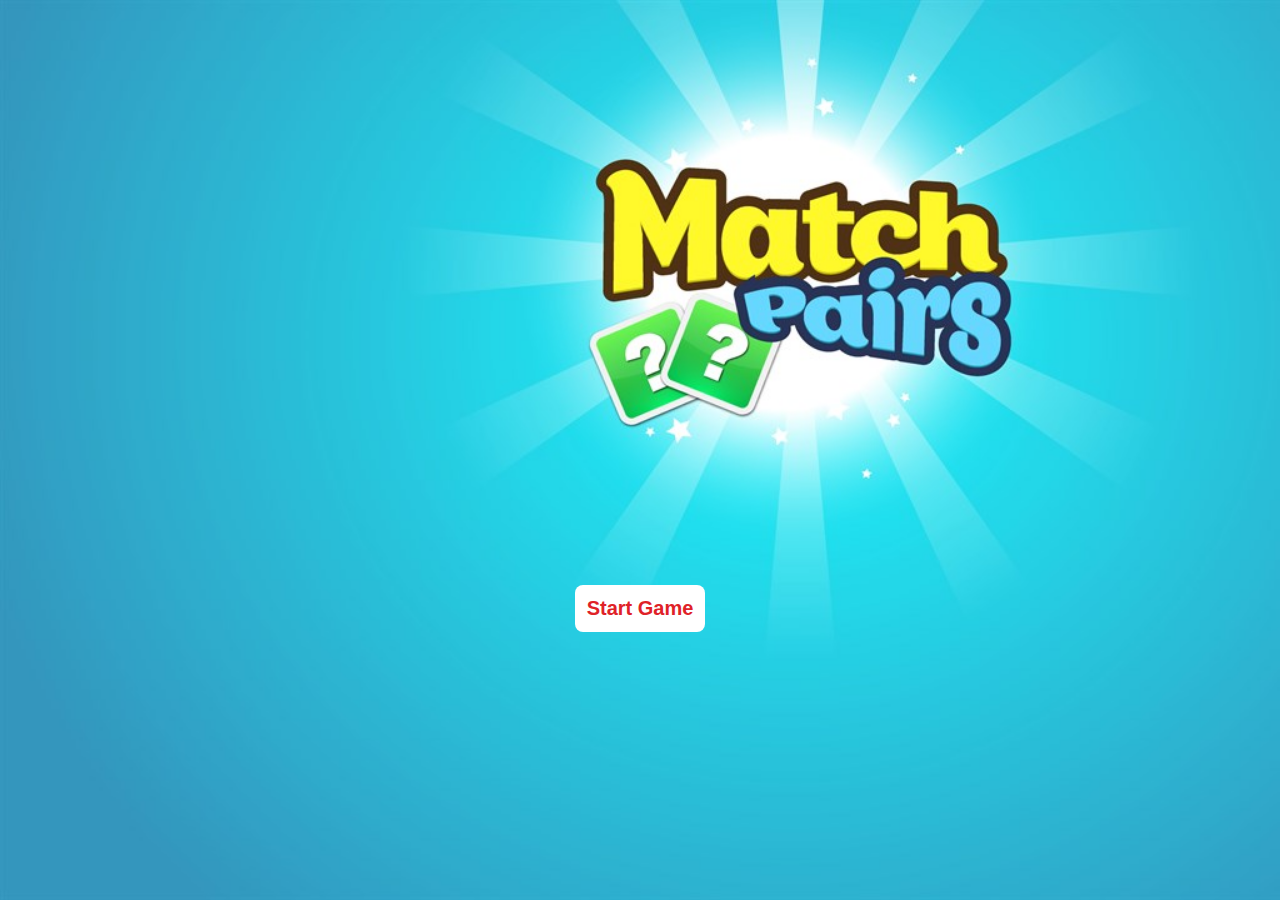
<file: index.html>
<!DOCTYPE html>
<html lang="en">
<head>
    <meta charset="UTF-8">
    <meta name="viewport" content="width=device-width, initial-scale=1.0">
    <title>Home Page</title>
    <link rel="stylesheet" href="style.css">
</head>
<body>
    <div class="container">
        <a href="homepage.html"><button class="Start" value="start">Start Game</button></a>
    </div>
    <div>

    </div>
<script src="app.js"></script>
</body>
</html>
</file>
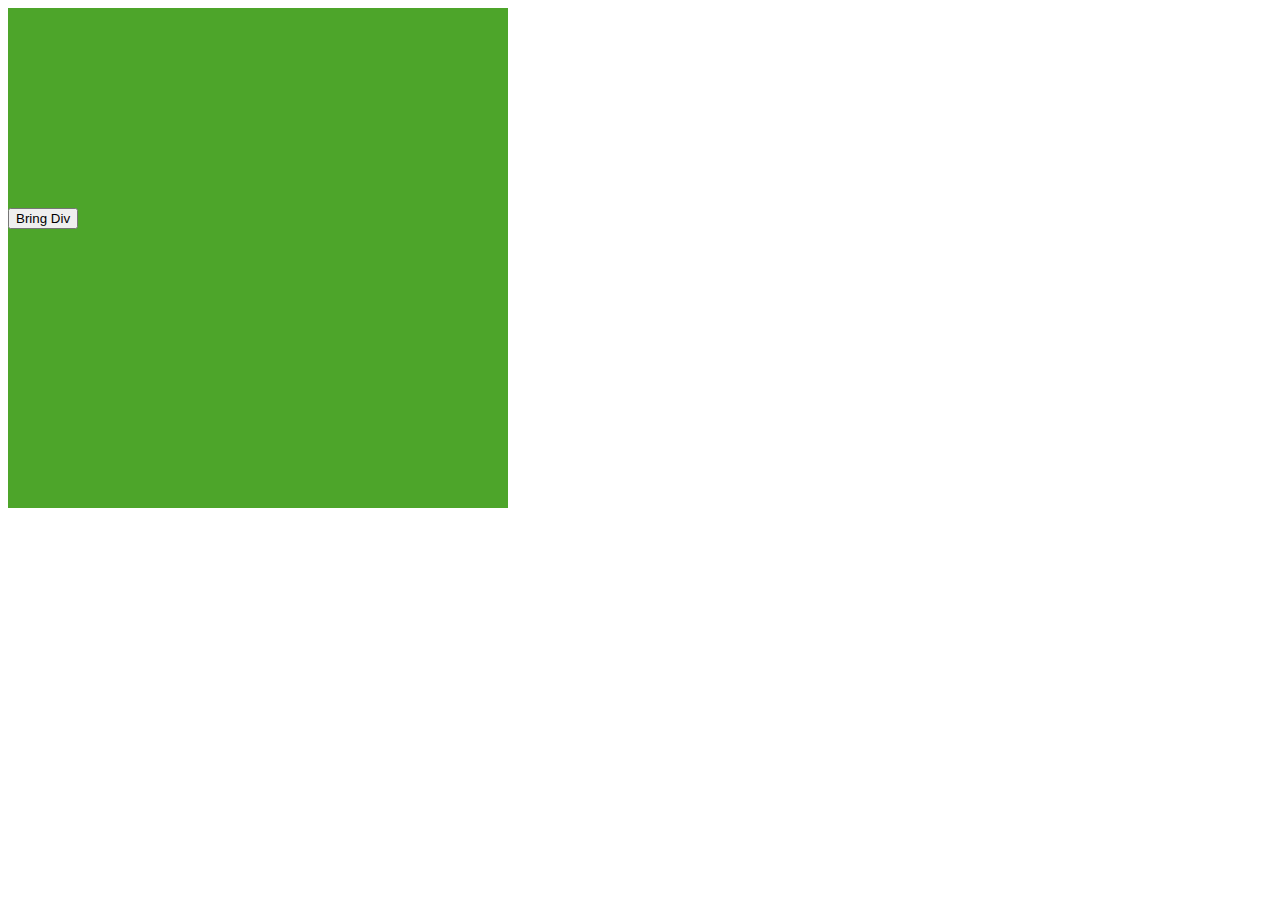
<file: help.html>
<!DOCTYPE html>
<html lang="en">
<head>
    <meta charset="UTF-8">
    <meta name="viewport" content="width=device-width, initial-scale=1.0">
    
    <link rel="stylesheet" href="style2.css">
</head>
<body>
    <div class="trail">
    <div class="container">
        <p>box</p>
    </div>
    <button class="try">Bring Div</button>
    </div>
    <script src="trail.js"></script>
</body>
</html>
</file>
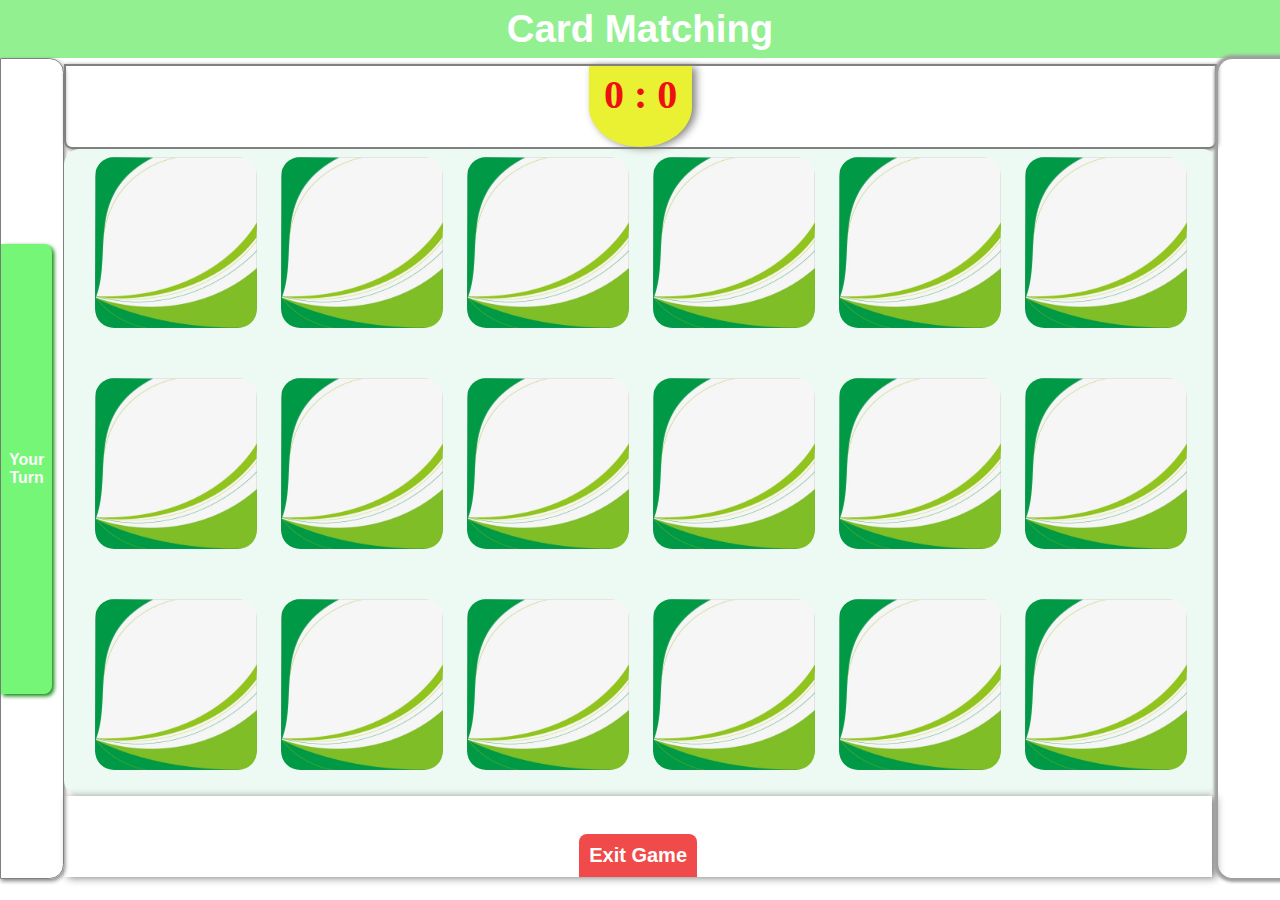
<file: homepage.html>
<!DOCTYPE html>
<html lang="en">
<head>
    <meta charset="UTF-8">
    <meta name="viewport" content="width=device-width, initial-scale=1.0">
    <title>Document</title>
    <link rel="stylesheet" href="style.css">
</head>
<body>
    <div class="heading">
    <h1 class="head">Card Matching</h1>
    </div>
    <div class="con">
        <div class="first">
            <button class="Left">Your <br>Turn</button>
        </div>
        <div class="second">
            <div class="top">
                <p class="score">0 : 0</p>
            </div>
            <div class="middle">
                <a class="anchor">
                <div class="cards" >
                    <div class="flip-card-inner" id="monkey" >
                        <div class="flip-card-front">
                            <img src="Images/card-back.jpg" alt="" >
                        </div>
                        <div class="flip-card-back">
                            <img src="Images/monkey.jpg" alt="monkey" id="monkey"> 
                        </div>
                    </div>
                </div>
                </a>
                <a class="anchor">
                <div class="cards">
                    <div class="flip-card-inner" id="elephant" >
                        <div class="flip-card-front">
                            <img src="Images/card-back.jpg" alt="" >
                        </div>
                        <div class="flip-card-back">
                            <img src="Images/elephant.jpeg" alt="elephant" id="elephant"> 
                        </div>
                    </div>
                </div>
            </a>
                <a class="anchor">
                <div class="cards">
                    <div class="flip-card-inner" id="Lion">
                        <div class="flip-card-front">
                            <img src="Images/card-back.jpg" alt="" >
                        </div>
                        <div class="flip-card-back">
                            <img src="Images/Lion.jpg" alt="Lion" id="Lion">  
                        </div>
                    </div>
                </div>
            </a>
                <a class="anchor">
                <div class="cards">
                    <div class="flip-card-inner" id="snake">
                        <div class="flip-card-front">
                            <img src="Images/card-back.jpg" alt="" >
                        </div>
                        <div class="flip-card-back">
                            <img src="Images/snake.png" alt="snake" id="snake">  
                        </div>
                    </div>
                </div>
            </a>
                <a class="anchor">
                <div class="cards">
                    <div class="flip-card-inner" id="monkey" >
                        <div class="flip-card-front">
                            <img src="Images/card-back.jpg" alt="" >
                        </div>
                        <div class="flip-card-back">
                            <img src="Images/monkey.jpg" alt="monkey" id="monkey">  
                        </div>
                    </div>
                </div>
            </a>
               
                <a class="anchor">
                <div class="cards">
                    <div class="flip-card-inner" id="Lion">
                        <div class="flip-card-front">
                            <img src="Images/card-back.jpg" alt="" >
                        </div>
                        <div class="flip-card-back">
                            <img src="Images/Lion.jpg" alt="Lion" id="Lion">  
                        </div>
                    </div>
                </div>
            </a>
                <a class="anchor">
                <div class="cards">
                    <div class="flip-card-inner" id="elephant">
                        <div class="flip-card-front">
                            <img src="Images/card-back.jpg" alt="" >
                        </div>
                        <div class="flip-card-back">
                            <img src="Images/elephant.jpeg" alt="elephant" id="elephant">  
                        </div>
                    </div>
                </div>
            </a>
                <a class="anchor">
                <div class="cards">
                    <div class="flip-card-inner" id="cat">
                        <div class="flip-card-front">
                            <img src="Images/card-back.jpg" alt="" >
                        </div>
                        <div class="flip-card-back">
                            <img src="Images/cat.jpg" alt="cat" id="cat">  
                        </div>
                    </div>
                </div>
            </a>
                <a class="anchor">
                <div class="cards">
                    <div class="flip-card-inner" id="cow">
                        <div class="flip-card-front">
                            <img src="Images/card-back.jpg" alt="" >
                        </div>
                        <div class="flip-card-back">
                            <img src="Images/cow.jpg" alt="cow" id="cow">  
                        </div>
                    </div>
                </div>
            </a>
                <a class="anchor">
                <div class="cards">
                    <div class="flip-card-inner" id="tortoise">
                        <div class="flip-card-front">
                            <img src="Images/card-back.jpg" alt="" >
                        </div>
                        <div class="flip-card-back">
                            <img src="Images/tortoise.jpeg" alt="tortoise" id="tortoise">  
                        </div>
                    </div>
                </div>
            </a>
                <a class="anchor">
                <div class="cards">
                    <div class="flip-card-inner" id="panda">
                        <div class="flip-card-front">
                            <img src="Images/card-back.jpg" alt="" >
                        </div>
                        <div class="flip-card-back">
                            <img src="Images/panda.jpg" alt="panda" id="panda">  
                        </div>
                    </div>
                </div>
            </a>
                <a class="anchor">
                <div class="cards">
                    <div class="flip-card-inner" id="cat">
                        <div class="flip-card-front">
                            <img src="Images/card-back.jpg" alt="" >
                        </div>
                        <div class="flip-card-back">
                            <img src="Images/cat.jpg" alt="cat" id="cat">  
                        </div>
                    </div>
                </div>
            </a>
                <a class="anchor">
                <div class="cards">
                    <div class="flip-card-inner" id="cow">
                        <div class="flip-card-front">
                            <img src="Images/card-back.jpg" alt="" >
                        </div>
                        <div class="flip-card-back">
                            <img src="Images/cow.jpg" alt="cow" id="cow">  
                        </div>
                    </div>
                </div>
            </a>
                <a class="anchor">
                <div class="cards">
                    <div class="flip-card-inner" id="panda">
                        <div class="flip-card-front">
                            <img src="Images/card-back.jpg" alt="" >
                        </div>
                        <div class="flip-card-back">
                            <img src="Images/panda.jpg" alt="panda" id="panda">  
                        </div>
                    </div>
                </div>
            </a>
                <a class="anchor">
                <div class="cards">
                    <div class="flip-card-inner" id="zebra">
                        <div class="flip-card-front">
                            <img src="Images/card-back.jpg" alt="" >
                        </div>
                        <div class="flip-card-back">
                            <img src="Images/zebra.png" alt="zebra" id="zebra">  
                        </div>
                    </div>
                </div>
            </a>
                <a class="anchor">
                <div class="cards">
                    <div class="flip-card-inner"  id="tortoise">
                        <div class="flip-card-front">
                            <img src="Images/card-back.jpg" alt="" >
                        </div>
                        <div class="flip-card-back">
                            <img src="Images/tortoise.jpeg" alt="tortoise" id="tortoise">  
                        </div>
                    </div>
                </div>
            </a>
                <a class="anchor">
                <div class="cards">
                    <div class="flip-card-inner" id="zebra">
                        <div class="flip-card-front">
                            <img src="Images/card-back.jpg" alt="" >
                        </div>
                        <div class="flip-card-back">
                            <img src="Images/zebra.png" alt="zebra" id="zebra">  
                        </div>
                    </div>
                </div>
                </a>
                <a class="anchor">
                <div class="cards">
                    <div class="flip-card-inner" id="snake">
                        <div class="flip-card-front">
                            <img src="Images/card-back.jpg" alt="" >
                        </div>
                        <div class="flip-card-back">
                            <img src="Images/snake.png" alt="snake" id="snake">  
                        </div>
                    </div>
                </div>
                </a>
                
                
                

            </div>
            <div class="bottom">
                <button class="exit"> Exit Game</button>
            </div>
        </div>
        <div class="third">
            <button class="Right hide">Your<br>Turn</button>
        </div>
    </div>
    <script src="app.js"></script>
</body>
</html>
</file>
<file: style.css>
*{
    margin:0;
    padding:0;

}
.container{
    width:100%;
    height: 100vh;
    background-image: url(Images/Wallpaper.jpeg);
    background-size: cover;
    align-items: center;
    text-align: center;
    /* justify-content: center; */
}
.Start{
    margin: 65vh 0 0 0;
    padding:12px;
    font-size: 2.5ch;
    font-weight:bolder;
    font-family:'Franklin Gothic Medium', 'Arial Narrow', Arial, sans-serif;
    background-color: rgb(255, 255, 255);
    color: rgb(223, 34, 40);
    border-radius: 0.5rem;
    outline: none;
    border: none;
    transition: 0.2s;
    
}

.Start:hover{
    margin: 65vh 0 0 0;
    padding:12px;
    font-size: 2.6ch;
    font-weight: bolder;
    font-family:'Franklin Gothic Medium', 'Arial Narrow', Arial, sans-serif;
    background-color: rgb(255, 255, 255);
    color: rgb(233, 57, 75);
    border-radius: 0.5rem;
    outline: none;
    border: none;
    cursor: pointer;    
    
}
.new_game{
    padding: 7px;
    width:10vw;
    height: 6vmin;
    background-color: rgb(42, 41, 41);
    color:white;
    border: none;
    outline: none;
    font-size: 1.4vw;
    border-radius: 0.5rem;
    cursor: pointer;
    transition:0.5s;

}
.new_game:hover{
    padding: 8px;
    width:10.5vw;
    height: 6.5vmin;
    background-color: rgb(219, 217, 217);
    color:rgb(80, 79, 79);
    border: none;
    outline: none;
    font-size: 1.4vw;
    border-radius: 0.5rem;
    cursor: pointer;

}
.head{
    font-size: 3vw;
    /* background-color: rgb(146, 240, 145); */
    color:white;
    /* text-align: center;   */
    padding:4px;
    /* background-color:rgba(red, green, blue, alpha); */
    font-family:'Gill Sans', 'Gill Sans MT', Calibri, 'Trebuchet MS', sans-serif;

    
}

.heading{
    height:fit-content;
    background-color: rgb(146, 240, 145);
    display: flex;
    flex-direction: column;
    text-align: center;
    align-items: center;
    justify-content: center;
    padding:3px;
    transition: 2s;
    gap:1.3rem;

}
.winner{
    font-size:3.5vw;
    height:48vmax;

}


.con{
    display: flex;
    align-items: center;
    text-align: center;

}
.first{
    /* background-color: rgb(193, 222, 135);     */
    width: 20vmin;
    height:91vh;
    display: flex;
    flex-direction: row;
    align-items: center;
    border: 1px solid gray;
    border-radius: 0 0.9rem 0.9rem 0;
    box-shadow: 1px 2px 4px  grey;
    gap:1.2rem;
    
    /* background-color: #008000; */
}
.third{
    /* background-color: rgb(135, 222, 145); */
    width: 20vmin;
    height:91vh;
    display: flex;
    flex-direction: row-reverse;
    align-items: center;
    border-radius: 0.9rem 0 0 0.9rem;
    box-shadow: 0 0 3px 4px #9e9e9d;
    /* background-color: aqua; */
}
.second{
    /* background-color: rgb(178, 181, 178); */
    width: inherit;
    height:90vh;
    gap:1rem;

}
.top{
    width: 99.6%;
    height:10%;
    /* background-color: rgb(154, 246, 185); */
    border:2px solid grey;
    border-radius: 0 0 0.5rem 0.5rem;
    display:flex;
    flex-direction:column-reverse;
    text-align: center;
    align-items: center;
    box-shadow: 1px 1px 4px  grey;
}
.middle{
    width: inherit;
    height:79%;
    background-color: rgb(237, 250, 243);
    border-radius: 1rem;
    display: flex;
    width: 100%;
    padding-top: 8px;
    flex-wrap: wrap;
    /* background-image: url(Images/poker-background.jpg); */
    background-size: cover;
    justify-content: center;
    gap:1.5rem;
    /* box-shadow: 2px 2px 2px 2px rgb(207, 237, 174); */

    
}
.cards{
    /* background-color:rgb(244, 244, 94); */
    width:18vmin;
    height: 19vmin;
    cursor: pointer;
    color:white;
    
    /* background-image: url('Images/card-back.jpg'); */

}

.bottom{
    width: 99.5%;
    height:10%;
    /* background-color: rgb(21, 0, 255); */
    display: flex;
    flex-direction: column-reverse;
    vertical-align: bottom;
    align-items: center;
    box-shadow: 4px 1px 8px  grey;


}
.score{
    font-size: 5ch;
    background-color: rgb(234, 241, 50);
    width: fit-content;
    height: 100%;
    padding:0.5%;
    padding-left: 15px;
    padding-right: 15px;
    box-shadow: 4px 1px 8px  grey;
    font-weight: bolder;
    color:rgb(237, 16, 16);
    border-radius: 0 0 60% 60%;

}
.Left{
    height:50vmin;
    float: left;
    color: rgb(252, 252, 252);
    width:fit-content;
    font-size: 2ch;
    font-weight: bold;
    font-family: 'Gill Sans', 'Gill Sans MT', Calibri, 'Trebuchet MS', sans-serif;
    border-radius:0 0.5rem 0.5rem 0;
    background-color: rgb(118, 246, 118);
    border: none;
    box-shadow: 2px 2px 4px #008000;
    outline: none;
    cursor: pointer;
    padding: 8px;
    /* box-shadow: 2px 2px 4px #008000; */
    transition: 0.1s;
}
.Left:hover{
    height:50.9vmin;

    padding: 9px;
    
}
.Right{
    height:50vmin;
    float: left;
    color: rgb(252, 252, 252);
    width:fit-content;
    font-size: 2ch;
    font-weight: bold;
    font-family: 'Gill Sans', 'Gill Sans MT', Calibri, 'Trebuchet MS', sans-serif;
    border-radius:0.5rem 0 0 0.5rem;
    background-color: rgb(118, 246, 118);
    border: none;
    outline: none;
    cursor: pointer;
    padding: 8px;
    box-shadow: 0 1px 3px 2px #008000;
    transition: 0.1s;

}
.Right:hover{
    height:50.9vh;
   
    padding: 9px;
    box-shadow: 0 1px 3px 2px #008000;

}
.exit{
    width:fit-content;
    padding:10px;
    font-size: 2.5ch;
    background-color: rgb(241, 74, 74);
    color: white;
    outline: none;
    border: none;
    border-radius: 0.5rem 0.5rem 0 0;
    font-family: 'Gill Sans', 'Gill Sans MT', Calibri, 'Trebuchet MS', sans-serif;
    font-weight: bold;
    transition: 0.1s;
}
.exit:hover{
    width:fit-content;
    height: fit-content;
    padding:11px;

}
.flip-card-inner{
    position: relative;
    width:100%;
    height: 100%;
    border-radius: 1.2rem; 
    text-align: center;
    transform-style: preserve-3d;
    transform-origin: center right;
    transition: transform 1s;
}
.flipped{
    transform:translateX(-100% ) rotateY(180deg);
}

.cards:hover .flip-card-inner{
    
    box-shadow: 3px 3px 5px #929279;
    border-radius: 1.2rem; 
  
}
.flip-card-front, .flip-card-back{
    position:absolute;
    width:100%;
    height:100%;
    border-radius: 1.2rem; 
    -webkit-backface-visibility: hidden;
    backface-visibility: hidden;
}
.flip-card-front{
    color:black;
    border-radius: 1.2rem; 
    
}
.flip-card-front img{
    width:18vmin;
    height: 19vmin;
}


.flip-card-back{

    /* color:aliceblue; */
    transform: rotateY(180deg);
    border-radius: 1.2rem; 
    
}
img
{  width:18vmin;
    height: 19vmin;
    border-radius: 1.2rem;
    transform: rotateY(180deg);

}
.hide{
    visibility: hidden;
    transition-duration: 0.2s;
    transition: 0.2s;

}
.anchor{
    width:18vmin;
    height: 19vmin;
    cursor: pointer;
    color:white;
    

}
.transit{
    transform: translateX(40em);
}

.game_winner{
    width: fit-content;
    height: fit-content;
    color:white;
    background-color: #008000;
    text-align: center;
    padding: 6px;
    z-index: -1;
    margin: 9px;
    font-size: 30px;
    cursor: pointer;
    border:none;
    outline: none;
    border-radius: 0.5rem;
    transition: 2s;
 
}


.cards.fall {
    animation: fallAway forwards 0.5s ease-out 1;
}

@keyframes fallAway {
    0% {
      transform: rotateZ(0deg);
      top: 0;
      opacity: 1;
    }
    25% {
      transform: rotateZ(-50deg);
    }
    
    100% {
      top: 300px;
      transform: rotateZ(-180deg);
      opacity: 0;
    }
  }
</file>
<file: style2.css>
.container{
    width:200px;
    height:200px;
    background-color: brown;
    margin-left:-20vmax;
    display: flex;
    text-align: center;
    align-items: center;
    justify-content: center;
    color:azure;
    font-size: large;
    /* transform: translate3d(2px, 20%, 3em); */
    transition: 1s;
    
}
.trail{
    width:500px;
    height:500px;
    background-color: rgb(77, 165, 42);
   
    display: block;
   
    /* transform: translate3d(2px, 20%, 3em); */
   
}
</file>
